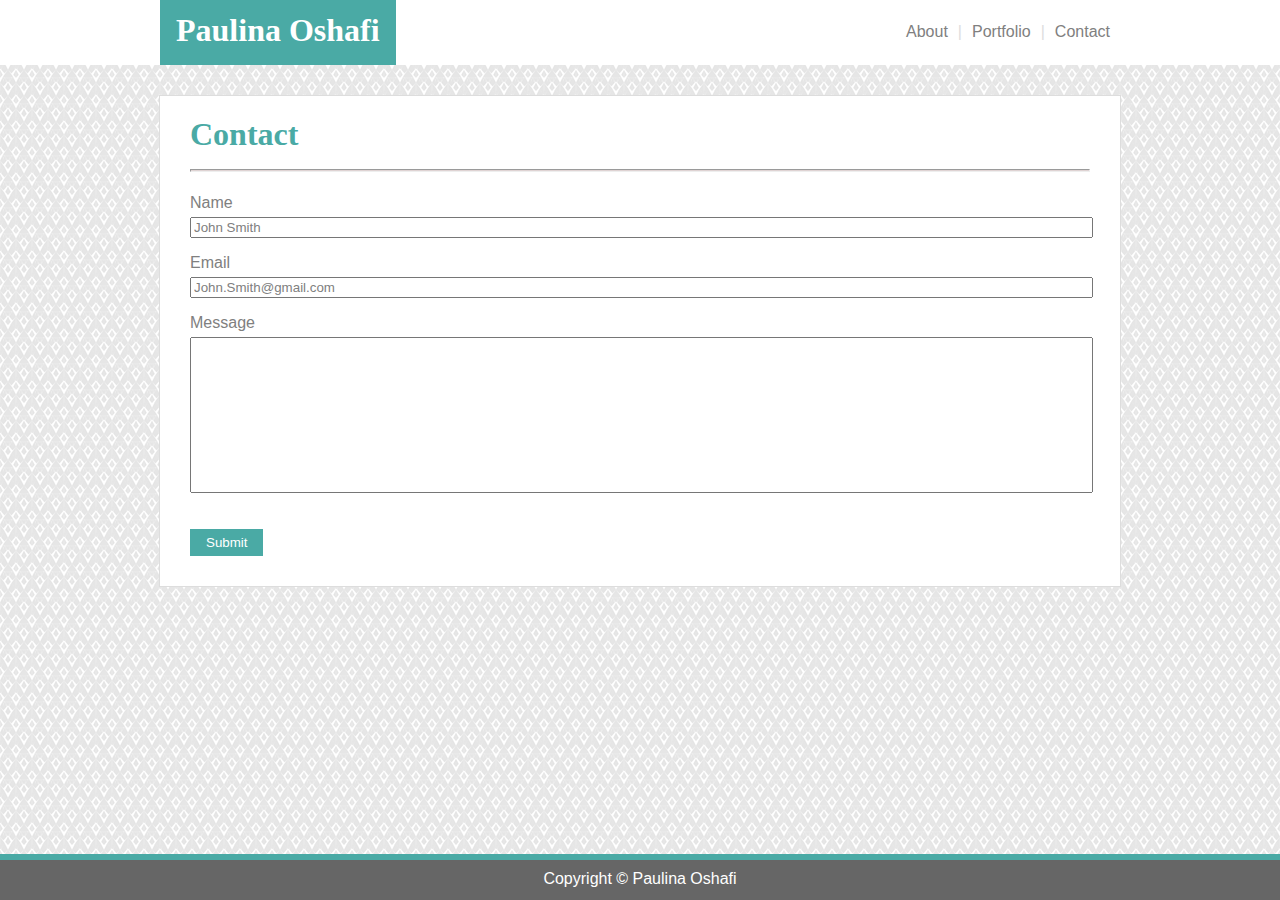
<file: contact.html>
<!DOCTYPE html>
<html lang="en">

<head>
    <meta charset="UTF-8">
    <meta name="viewport" content="width=device-width, initial-scale=1.0">
    <meta http-equiv="X-UA-Compatible" content="ie=edge">
    <link rel="stylesheet" href="assets/css/style.css">
    <title>Paulina's Portfolio</title>
</head>

<body>

    <header class="clearfix">
        <div class="top">
            <h1>
                <div class="MyName">
                    Paulina Oshafi
                </div>
            </h1>
            <nav>
                <ul>
                    <li><a href="./contact.html">Contact</a></li>
                    <li><a href="./portfolio.html">Portfolio</a></li>
                    <li><a href="./index.html">About</a></li>


                </ul>
            </nav>
        </div>
    </header>



    </div>
    <div class="container">

        <h1>Contact
            <hr>
        </h1>
        <p>
            <label>Name </label>
            <input type="text" value="John Smith" />
        </p>

        <P>
            <label>Email</label>
            <input type="text" value="John.Smith@gmail.com" />
        </P>
        <p>

            <label>Message</label>
            <input type="text" value="" class="msg" />
        </p>
        <div class="button">
            <button type="submit">Submit</button>
        </div>
    </div>
    <footer class="hopsa">
        <p id="hopsa">Copyright &copy; Paulina Oshafi</p>
    </footer>
</body>

</html>
</file>
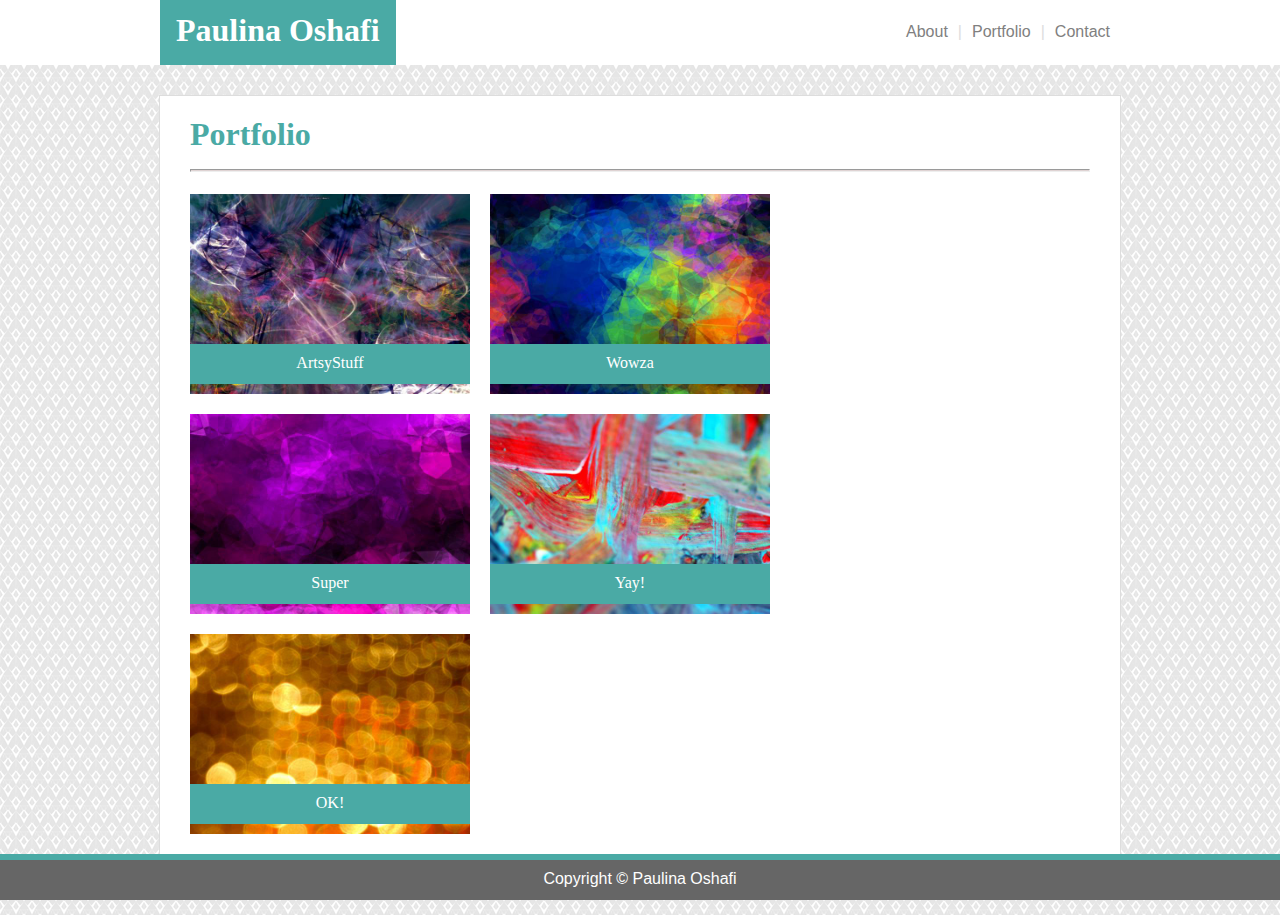
<file: portfolio.html>
<!DOCTYPE html>
<html lang="en">

<head>
    <meta charset="UTF-8">
    <meta name="viewport" content="width=device-width, initial-scale=1.0">
    <meta http-equiv="X-UA-Compatible" content="ie=edge">
    <link rel="stylesheet" href="assets/css/style.css">
    <title>Paulina's Portfolio</title>
</head>

<body>

    <header class="clearfix">
        <div class="top">
            <h1>
                <div class="MyName">
                    Paulina Oshafi
                </div>
            </h1>
            <nav>
                <ul>
                    <li><a href="./contact.html">Contact</a></li>
                    <li><a href="./portfolio.html">Portfolio</a></li>
                    <li><a href="./index.html">About</a></li>


                </ul>
            </nav>
        </div>
    </header>


    <div class="container">

        <h1>Portfolio
            <hr>
        </h1>
        <section class="S1 clearfix">
            <div class="tile">
                <img class="thumbnail" src="./assets/images/4.jpg" alt="1">
                <div class="port_desc">ArtsyStuff</div>
            </div>
            <div class="tile">
                <img class="thumbnail" src="./assets/images/2.jpg" alt="1">
                <div class="port_desc">Wowza</div>
            </div>
            <div id="hideImage" class="tile">

            </div>
            <div class="tile">
                <img class="thumbnail" src="./assets/images/3.jpg" alt="1">
                <div class="port_desc">Super</div>
            </div>
            <div class="tile">
                <img class="thumbnail" src="./assets/images/1.jpg" alt="1">
                <div class="port_desc">Yay!</div>
            </div>
            <div id="hideImage" class="tile">

            </div>
            <div class="tile">
                <img class="thumbnail" src="./assets/images/5.jpg" alt="1">
                <div class="port_desc">OK!</div>
            </div>
        </section>
    </div>

    <footer class="hopsa">
        <p id="hopsa">Copyright &copy; Paulina Oshafi</p>
    </footer>

</body>

</html>
</file>
<file: assets/css/style.css>
body {
    background-image: url("../images/fake_luxury.png");
    font-family: 'Arial', 'Helvetica Neue', Helvetica, sans-serif;
    color: grey;
}

.tile {
    width: 280px;
    height: 200px;
    margin: 0px 20px 20px 0;
    float: left;
}

.S1 {}

.thumbnail {
    width: 280px;
    height: 200px;
    position: relative;
    float: left;
}

.port_desc {
    background-color: #4aaaa5;
    color: white;
    float: left;
    position: absolute;
    margin-top: 150px;
    width: 270px;
    height: 30px;
    padding: 10px 5px 0 5px;
    text-align: center;
    font-family: 'Georgia', Times, Times New Roman, serif;
}

input {
    width: 895px;
    color: grey;
    margin-top: 5px;
}

hr {
    height: 1px;
    color: rgb(223, 211, 211);
    background-color: rgb(223, 211, 211);
}

.msg {
    height: 150px;
}

button {
    border: none;
    background-color: #4aaaa5;
    display: inline-block;
    text-align: center;
    display: inline-block;
    color: white;
    text-align: center;
    padding: 6px 16px 6px 16px;
    text-decoration: none;
    margin-top: 20px;
}

button:hover {
    background-color: #327572;
}

a:hover {
    color: #4aaaa5;
}

a:active {
    color: deeppink;
}

header {
    background-color: white;
    margin: -25px -10px 0px -10px;
    border-color: #cccccc;
}

.top {
    background-color: white;
    width: 960px;
    margin-top: 0;
    margin: auto;
}

h1 {
    font-family: 'Georgia', Times, Times New Roman, serif;
    margin-top: -10px;
}

.MyName {
    background-color: #4aaaa5;
    font-size: 24pt;
    display: inline-block;
    float: left;
    text-align: center;
    display: inline-block;
    color: white;
    text-align: center;
    padding: 16px;
    text-decoration: none;
    font-family: 'Georgia', Times, Times New Roman, serif;
}

ul {
    float: right;
}

.clearfix::after {
    content: "";
    display: block;
    clear: both;
}

.container {
    width: 900px;
    background-color: white;
    padding: 30px;
    margin: 30px auto;
    border: 1px solid#dddddd;
}

h1 {
    color: #4aaaa5
}

#headshot {
    float: left;
    height: 100px;
    Width: 110px;
    margin-right: 20px;
    margin-bottom: 20px;
}

ul {
    list-style-type: none;
    margin: 0;
    padding: 0;
    overflow: hidden;
}

li {
    float: right;
}

li a {
    display: inline-block;
    color: grey;
    text-align: center;
    padding: 27px 10px 0px 10px;
    margin-top: auto;
    margin-bottom: auto;
    text-decoration: none;
}

li:after {
    content: '|';
    color: #dddddd
}

li:first-child:after {
    content: '';
    /* padding: ; */
    /* margin-left:0; */
}

.hopsa {
    /* display: table; */
    text-align: center;
    margin-left: auto;
    margin-right: auto;
    position: fixed;
    left: 0;
    bottom: 0;
    width: 100%;
    height: 40px;
    background-color: #666666;
    color: white;
    text-align: center;
    border-top: solid #4aaaa5;
    border-width: 6px;
    margin: 0 auto;
}

#hopsa {
    margin: 10px;
}

@media screen and (max-width: 640px) {
    .tile {
        width: 480px;
        height: 400px;
    }
    .thumbnail {
        width: 480px;
        height: 400px;
    }
    .port_desc {
        margin-top: 320px;
        width: 470px;
        height: 30px;
        padding: 10px 5px 0 5px;
    }
    label {
        display: block;
    }
    html {
        width: 640px;
    }
    h1 {
        width: 500px;
    }
    hr {
        width: 500px;
        margin-left: -10px;
    }
    input {
        width: 475px;
    }
    input.msg {
        width: 475px;
    }
    header {
        width: 640px;
    }
    #headshot {
        float: none;
        display: block;
        margin-left: auto;
        margin-right: auto;
        height: 400px;
        width: 450px;
    }
    .container {
        width: 470px;
    }
    nav {
        float: left;
        display: block;
        margin-left: 100px;
        margin-right: auto;
        padding-bottom: 10px;
        margin-top: -15px;
    }
    .MyName {
        width: 640px;
        float: left;
        margin-left: -130px;
    }
    .top {
        width: 400px;
    }
    #hideImage {
        display: none;
    }
}

@media screen and (max-width: 768px) and (min-width: 641px) {
    label {
        display: block;
    }
    h1 {
        width: 700px;
    }
    hr {
        width: 590px;
        margin-left: -10px;
    }
    input {
        width: 575px;
    }
    input.msg {
        width: 575px;
    }
    header {
        width: 770px;
    }
    .container {
        width: 600px;
    }
    nav {
        margin-right: 50px;
    }
    .top {
        width: 770px;
    }
    #hideImage {
        display: none;
    }
}

@media screen and (max-width: 980px) and (min-width: 769px) {
    label {
        display: block;
    }
    h1 {
        width: 500px;
    }
    hr {
        width: 590px;
        margin-left: -10px;
    }
    input {
        width: 575px;
    }
    input.msg {
        width: 575px;
    }
    header {
        width: 980px;
    }
    .container {
        width: 600px;
        float: left;
    }
    nav {
        margin-right: -90px;
    }
    .top {
        width: 770px;
    }
    #hideImage {
        display: none;
    }
    .MyName {
        width: 300px;
        /* float: left; */
        margin-left: -130px;
    }
</file>
